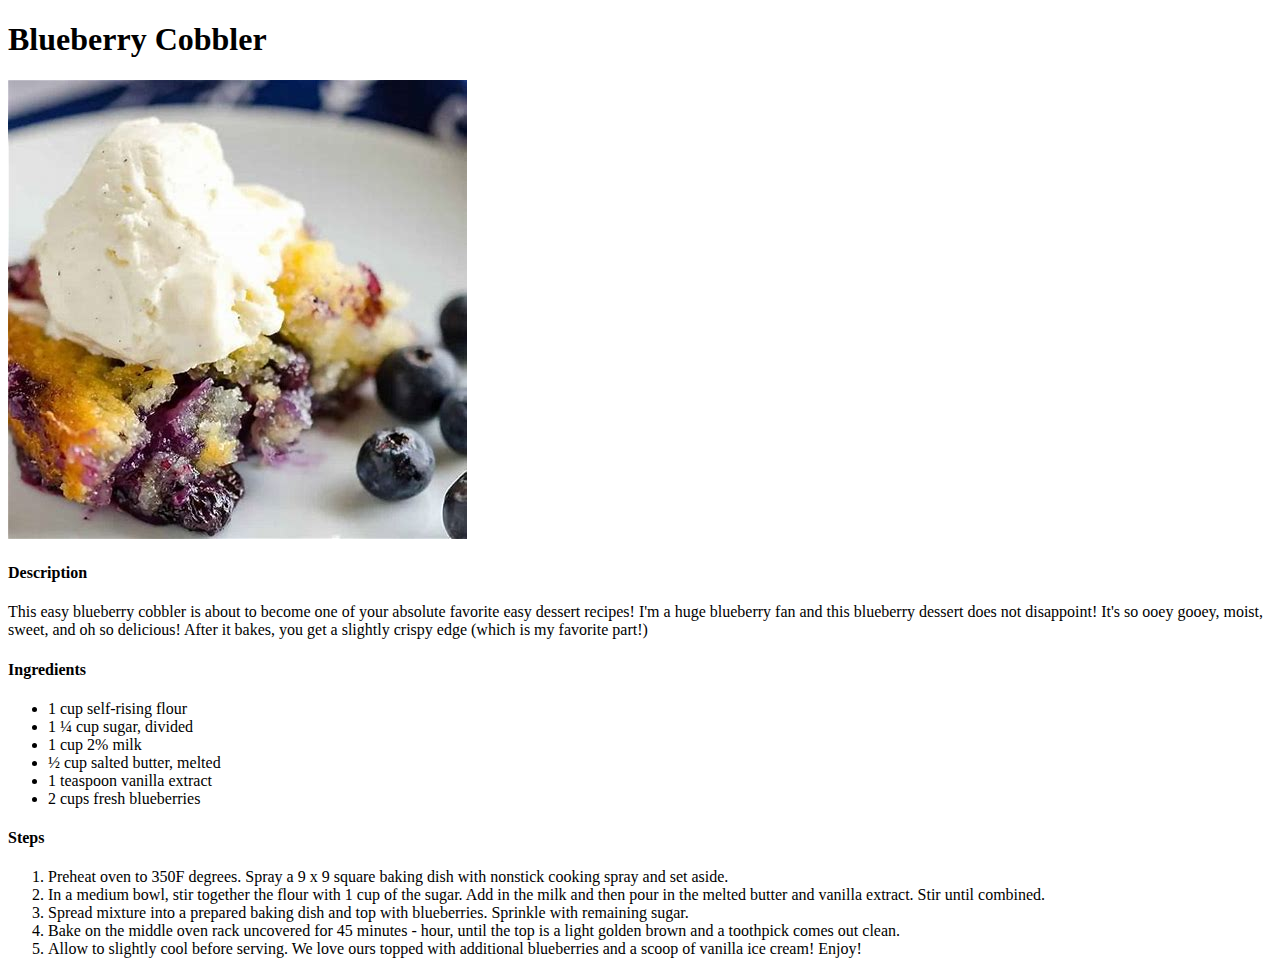
<file: recipes/blueberry_cobbler.html>
<!DOCTYPE html>
<html lang="en">
<head>
    <meta charset="UTF-8">
    <meta http-equiv="X-UA-Compatible" content="IE=edge">
    <meta name="viewport" content="width=device-width, initial-scale=1.0">
    <title>Document</title>
</head>
<body>
    <h1>Blueberry Cobbler</h1>
    <img src="../images/cobbler.jpg" alt="Beautiful Blueberry Cobbler">
    <h4>Description</h4>
    <p>
        This easy blueberry cobbler is about to become one of your absolute favorite easy dessert recipes! 
        I'm a huge blueberry fan and this blueberry dessert does not disappoint! 
        It's so ooey gooey, moist, sweet, and oh so delicious! After it bakes, you get a slightly crispy edge (which is my favorite part!)
    </p>
    <h4>Ingredients</h4>
    <p>
        <ul>
            <li>1 cup self-rising flour</li>
            <li>1 ¼ cup sugar, divided</li>
            <li>1 cup 2% milk</li>
            <li>½ cup salted butter, melted</li>
            <li>1 teaspoon vanilla extract</li>
            <li>2 cups fresh blueberries</li>
        </ul>
    </p>
    <h4>Steps</h4>
    <p>
        <ol>
            <li>Preheat oven to 350F degrees. Spray a 9 x 9 square baking dish with nonstick cooking spray and set aside.</li>
            <li>In a medium bowl, stir together the flour with 1 cup of the sugar. Add in the milk and then pour in the melted butter and vanilla extract. Stir until combined. </li>
            <li>Spread mixture into a prepared baking dish and top with blueberries. Sprinkle with remaining sugar.</li>
            <li>Bake on the middle oven rack uncovered for 45 minutes - hour, until the top is a light golden brown and a toothpick comes out clean. </li>
            <li>Allow to slightly cool before serving. We love ours topped with additional blueberries and a scoop of vanilla ice cream! Enjoy!</li>
        </ol>
    </p>
</body>
</html>
</file>
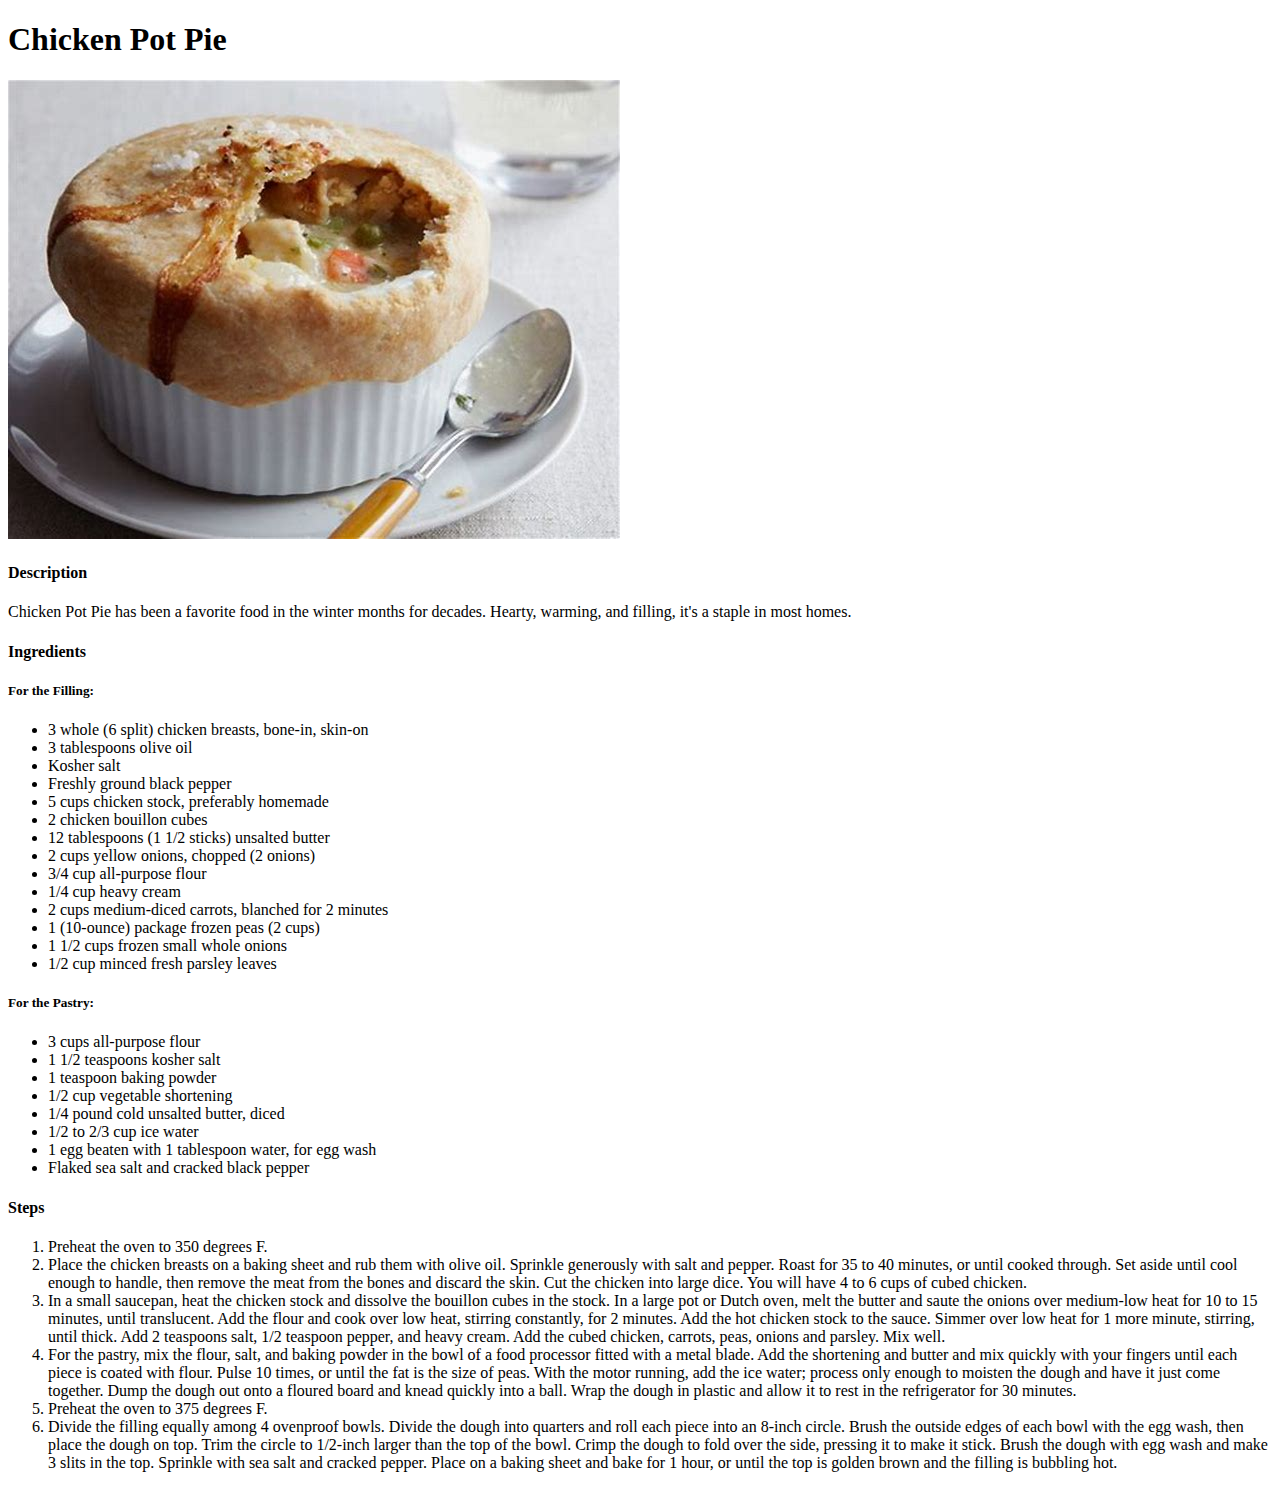
<file: recipes/chicken_pot_pie.html>
<!DOCTYPE html>
<html lang="en">
<head>
    <meta charset="UTF-8">
    <meta http-equiv="X-UA-Compatible" content="IE=edge">
    <meta name="viewport" content="width=device-width, initial-scale=1.0">
    <title>Document</title>
</head>
<body>
    <h1>Chicken Pot Pie</h1>
    <img src="../images/pie.jpg" alt="Delicious Chicken Pot Pie!">
    
    <h4>Description</h4>
    <p>
    Chicken Pot Pie has been a favorite food in the winter months for decades.
    Hearty, warming, and filling, it's a staple in most homes.
    </p>
    <h4>Ingredients</h4>
    <p>
    <h5>For the Filling:</h5>
        <ul>
            <li>3 whole (6 split) chicken breasts, bone-in, skin-on</li>
            <li>3 tablespoons olive oil</li>
            <li>Kosher salt</li>
            <li>Freshly ground black pepper</li>
            <li>5 cups chicken stock, preferably homemade</li>
            <li>2 chicken bouillon cubes</li>
            <li>12 tablespoons (1 1/2 sticks) unsalted butter</li>
            <li>2 cups yellow onions, chopped (2 onions)</li>
            <li>3/4 cup all-purpose flour</li>
            <li>1/4 cup heavy cream</li>
            <li>2 cups medium-diced carrots, blanched for 2 minutes</li>
            <li>1 (10-ounce) package frozen peas (2 cups)</li>
            <li>1 1/2 cups frozen small whole onions</li>
            <li>1/2 cup minced fresh parsley leaves</li>
        </ul>
    </p>
    <p>
        <h5>For the Pastry:</h5>
            <ul>
                <li>3 cups all-purpose flour</li>
                <li>1 1/2 teaspoons kosher salt</li>
                <li>1 teaspoon baking powder</li>
                <li>1/2 cup vegetable shortening</li>
                <li>1/4 pound cold unsalted butter, diced</li>
                <li>1/2 to 2/3 cup ice water</li>
                <li>1 egg beaten with 1 tablespoon water, for egg wash</li>
                <li>Flaked sea salt and cracked black pepper</li>
            </ul>
    </p>

    <h4>Steps</h4>
        <ol>
            <li>Preheat the oven to 350 degrees F.</li>
            <li>Place the chicken breasts on a baking sheet and rub them with olive oil. 
                Sprinkle generously with salt and pepper. Roast for 35 to 40 minutes, or until cooked through. 
                Set aside until cool enough to handle, then remove the meat from the bones and discard the skin. 
                Cut the chicken into large dice. You will have 4 to 6 cups of cubed chicken.</li>
            <li>In a small saucepan, heat the chicken stock and dissolve the bouillon cubes in the stock. 
                In a large pot or Dutch oven, melt the butter and saute the onions over medium-low heat for 10 to 15 minutes, until translucent. 
                Add the flour and cook over low heat, stirring constantly, for 2 minutes. Add the hot chicken stock to the sauce. 
                Simmer over low heat for 1 more minute, stirring, until thick. Add 2 teaspoons salt, 1/2 teaspoon pepper, and heavy cream. 
                Add the cubed chicken, carrots, peas, onions and parsley. Mix well.</li>
            <li>For the pastry, mix the flour, salt, and baking powder in the bowl of a food processor fitted with a metal blade. 
                Add the shortening and butter and mix quickly with your fingers until each piece is coated with flour. Pulse 10 times, or until the fat is the size of peas. 
                With the motor running, add the ice water; process only enough to moisten the dough and have it just come together. 
                Dump the dough out onto a floured board and knead quickly into a ball. 
                Wrap the dough in plastic and allow it to rest in the refrigerator for 30 minutes.</li>
            <li>Preheat the oven to 375 degrees F.</li>
        <li>Divide the filling equally among 4 ovenproof bowls. 
            Divide the dough into quarters and roll each piece into an 8-inch circle. 
            Brush the outside edges of each bowl with the egg wash, then place the dough on top. 
            Trim the circle to 1/2-inch larger than the top of the bowl. Crimp the dough to fold over the side, pressing it to make it stick. 
            Brush the dough with egg wash and make 3 slits in the top. 
            Sprinkle with sea salt and cracked pepper. Place on a baking sheet and bake for 1 hour, or until the top is golden brown and the filling is bubbling hot.</li>
        </ol>
</body>
</html>
</file>
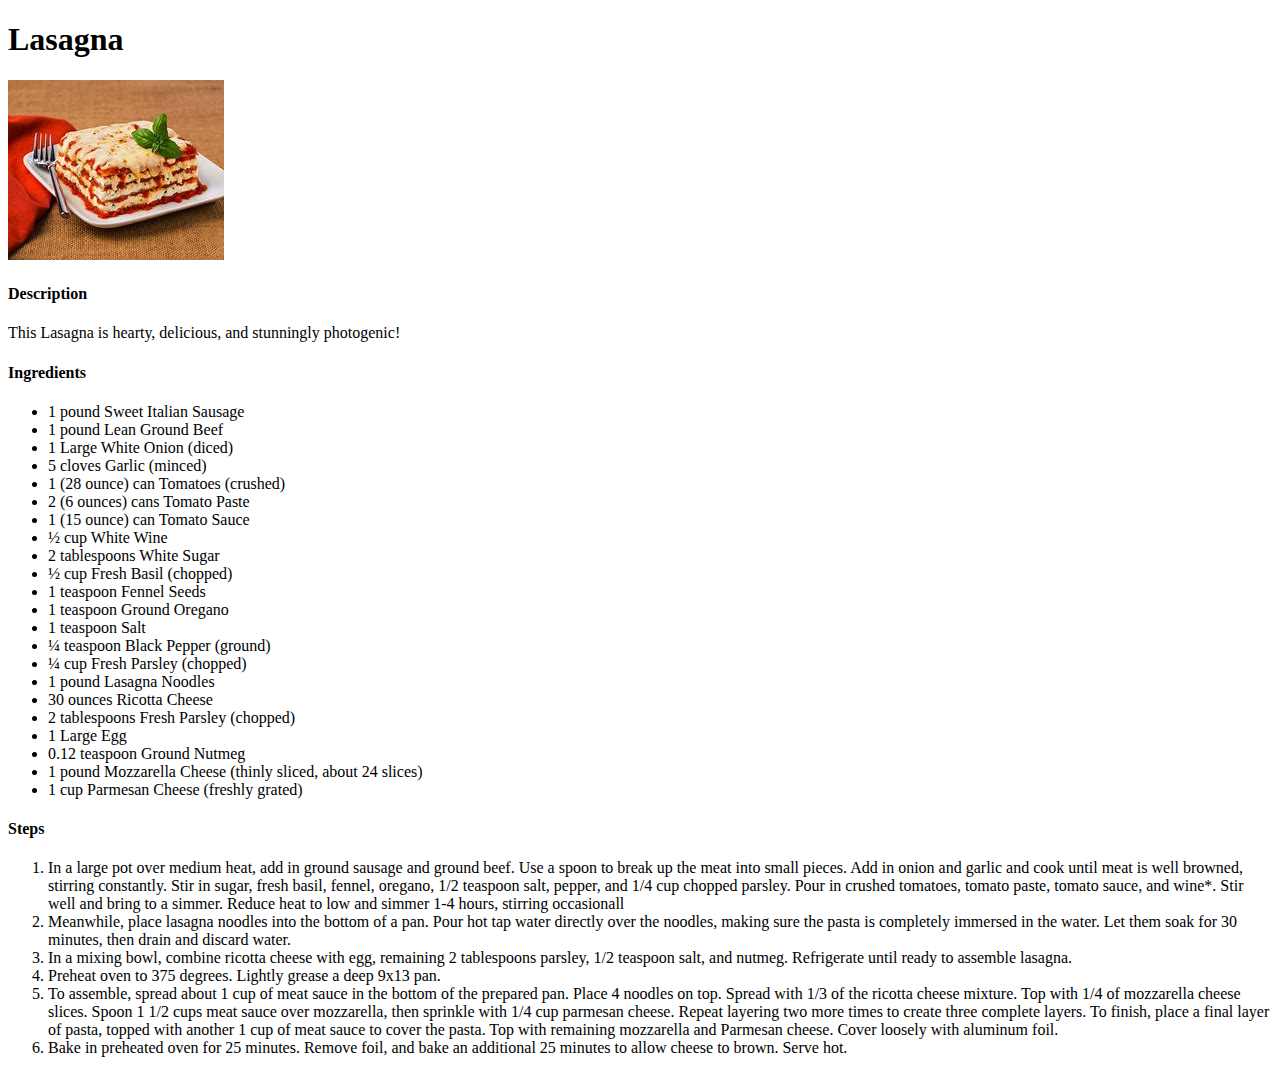
<file: recipes/lasagna.html>
<!DOCTYPE html>
<html lang="en">
  <head>
    <meta charset="UTF-8" />
    <meta http-equiv="X-UA-Compatible" content="IE=edge" />
    <meta name="viewport" content="width=device-width, initial-scale=1.0" />
    <title>Document</title>
  </head>
  <body>
    <h1>Lasagna</h1>
    <img src="../images/lasagna.jpg" alt="Yummy Lasagna" />
    
    <h4>Description</h4>
    <p>This Lasagna is hearty, delicious, and stunningly photogenic!</p>
    <h4>Ingredients</h4>
    <p>
        <ul>
          <li>1 pound Sweet Italian Sausage</li>
          <li>1 pound Lean Ground Beef</li>
          <li>1 Large White Onion (diced)</li>
          <li>5 cloves Garlic (minced)</li>
          <li>1 (28 ounce) can Tomatoes (crushed)</li>
          <li>2 (6 ounces) cans Tomato Paste</li>
          <li>1 (15 ounce) can Tomato Sauce</li>
          <li>½ cup White Wine</li>
          <li>2 tablespoons White Sugar</li>
          <li>½ cup Fresh Basil (chopped)</li>
          <li>1 teaspoon Fennel Seeds</li>
          <li>1 teaspoon Ground Oregano</li>
          <li>1 teaspoon Salt</li>
          <li>¼ teaspoon Black Pepper (ground)</li>
          <li>¼ cup Fresh Parsley (chopped)</li>
          <li>1 pound Lasagna Noodles</li>
          <li>30 ounces Ricotta Cheese</li>
          <li>2 tablespoons Fresh Parsley (chopped)</li>
          <li>1 Large Egg</li>
          <li>0.12 teaspoon Ground Nutmeg</li>
          <li>1 pound Mozzarella Cheese (thinly sliced, about 24 slices)</li>
          <li>1 cup Parmesan Cheese (freshly grated)</li>
        </ul>
      </li>
    </p>
    <h4>Steps</h4>
    <p>
        <ol>
            <li>In a large pot over medium heat, add in ground sausage and ground beef. Use a spoon to break up the meat into small pieces. Add in onion and garlic and cook until meat is well browned, stirring constantly. Stir in sugar, fresh basil, fennel, oregano, 1/2 teaspoon salt, pepper, and 1/4 cup chopped parsley. Pour in crushed tomatoes, tomato paste, tomato sauce, and wine*. Stir well and bring to a simmer. Reduce heat to low and simmer 1-4 hours, stirring occasionall</li>
            <li>Meanwhile, place lasagna noodles into the bottom of a pan. Pour hot tap water directly over the noodles, making sure the pasta is completely immersed in the water. Let them soak for 30 minutes, then drain and discard water.</li>
            <li>In a mixing bowl, combine ricotta cheese with egg, remaining 2 tablespoons parsley, 1/2 teaspoon salt, and nutmeg. Refrigerate until ready to assemble lasagna.</li>
            <li>Preheat oven to 375 degrees. Lightly grease a deep 9x13 pan.</li>
            <li>To assemble, spread about 1 cup of meat sauce in the bottom of the prepared pan. Place 4 noodles on top. Spread with 1/3 of the ricotta cheese mixture. Top with 1/4 of mozzarella cheese slices. Spoon 1 1/2 cups meat sauce over mozzarella, then sprinkle with 1/4 cup parmesan cheese. Repeat layering two more times to create three complete layers. To finish, place a final layer of pasta, topped with another 1 cup of meat sauce to cover the pasta. Top with remaining mozzarella and Parmesan cheese. Cover loosely with aluminum foil.</li>
            <li>Bake in preheated oven for 25 minutes. Remove foil, and bake an additional 25 minutes to allow cheese to brown. Serve hot.</li>
        </ol>   
    </p>
  </body>
</html>
</file>
